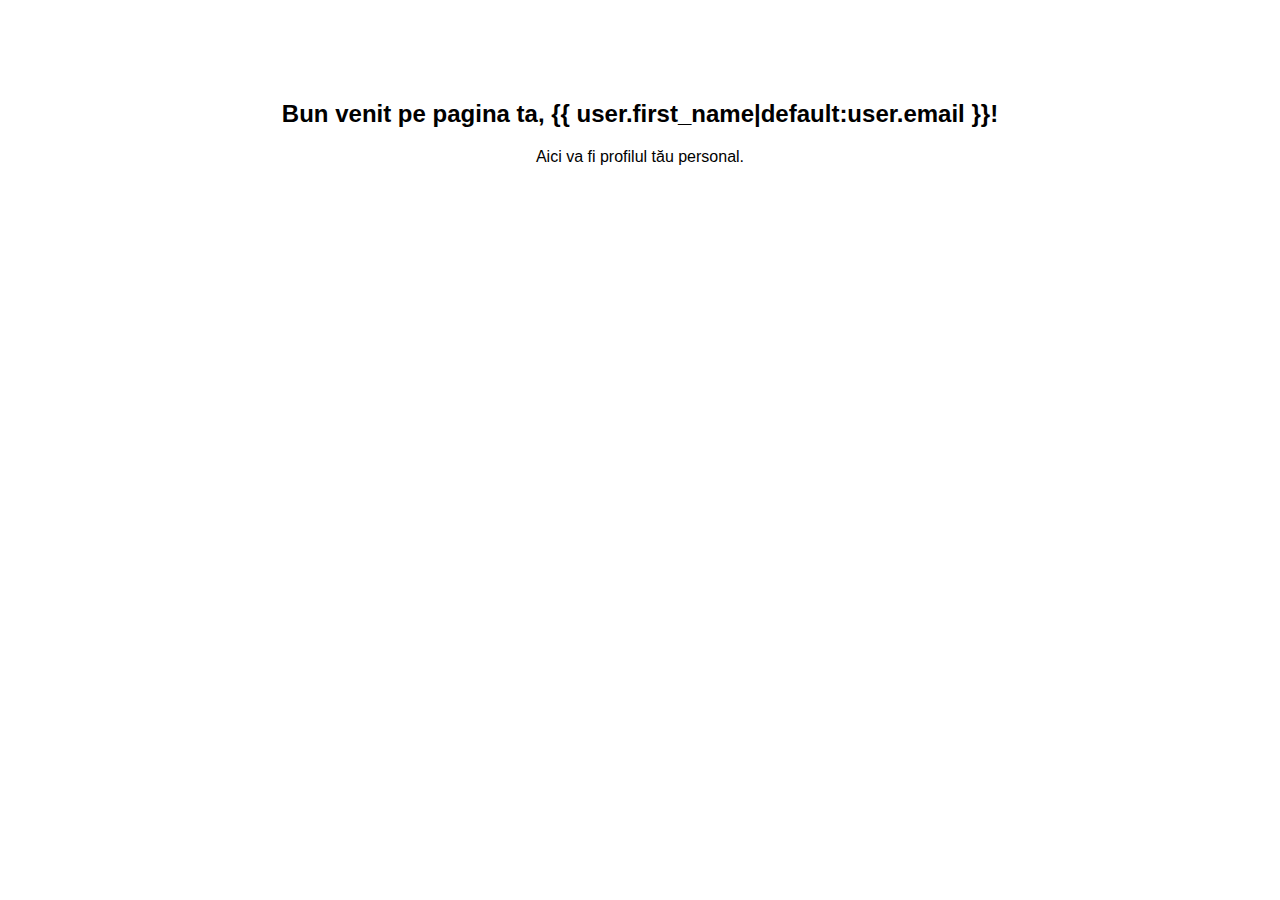
<file: accounts/templates/accounts/profile.html>
<!DOCTYPE html>
<html lang="ro">
<head>
  <meta charset="UTF-8">
  <title>Profilul tău</title>
  <style>
    body {
      font-family: Arial, sans-serif;
      text-align: center;
      margin-top: 100px;
    }
  </style>
</head>
<body>
  <h2>Bun venit pe pagina ta, {{ user.first_name|default:user.email }}!</h2>
  <p>Aici va fi profilul tău personal.</p>
</body>
</html>
</file>
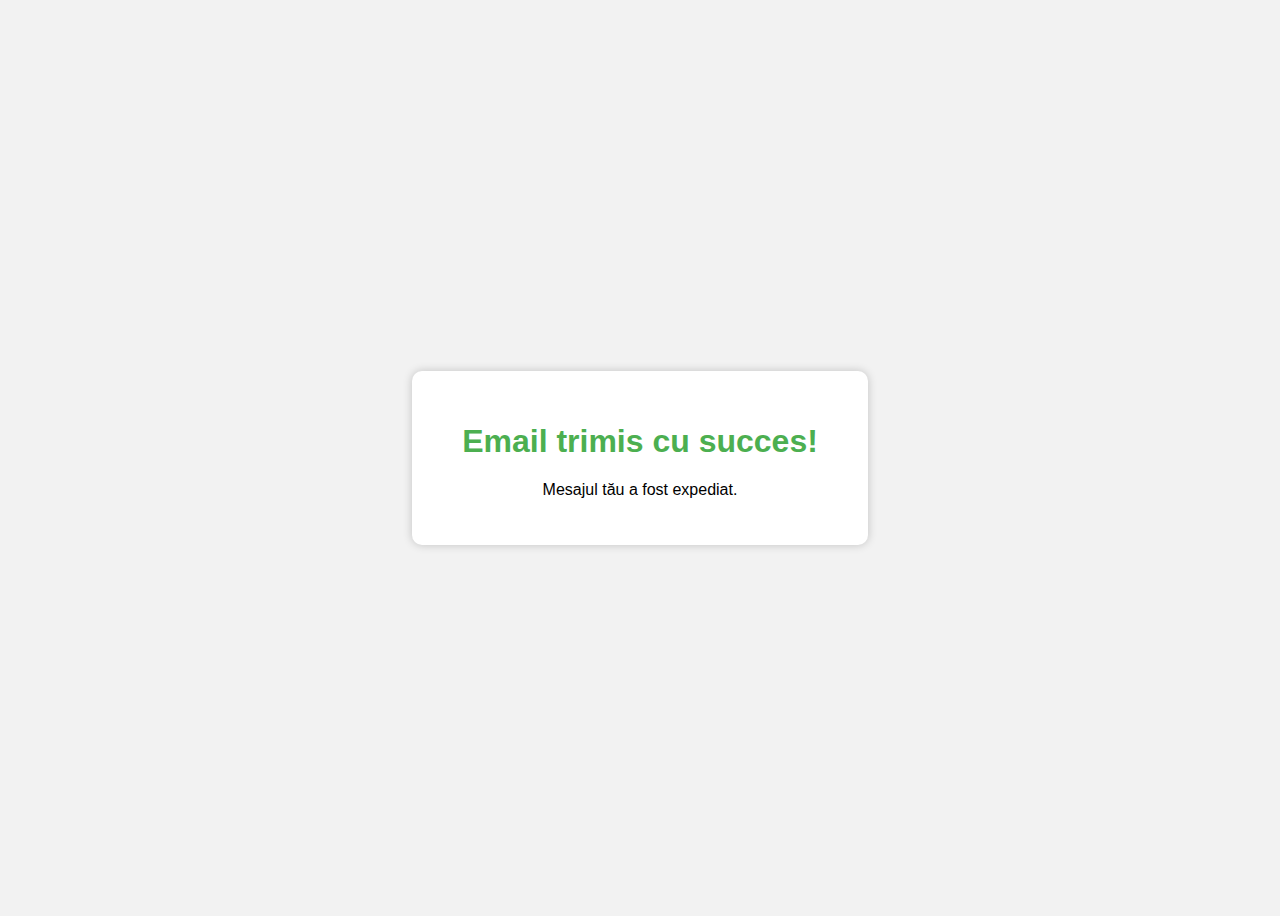
<file: albums/templates/albums/send_email.html>
<!DOCTYPE html>
<html lang="en">
<head>
    <meta charset="UTF-8">
    <title>Email Trimisa</title>
    <style>
        body {
            font-family: Arial, sans-serif;
            background-color: #f2f2f2;
            display: flex;
            justify-content: center;
            align-items: center;
            height: 100vh;
        }
        .message-box {
            background-color: #fff;
            padding: 30px 50px;
            border-radius: 10px;
            box-shadow: 0 0 10px rgba(0,0,0,0.2);
            text-align: center;
        }
        h1 {
            color: #4CAF50;
        }
    </style>
</head>
<body>
    <div class="message-box">
        <h1>Email trimis cu succes!</h1>
        <p>Mesajul tău a fost expediat.</p>
</file>
